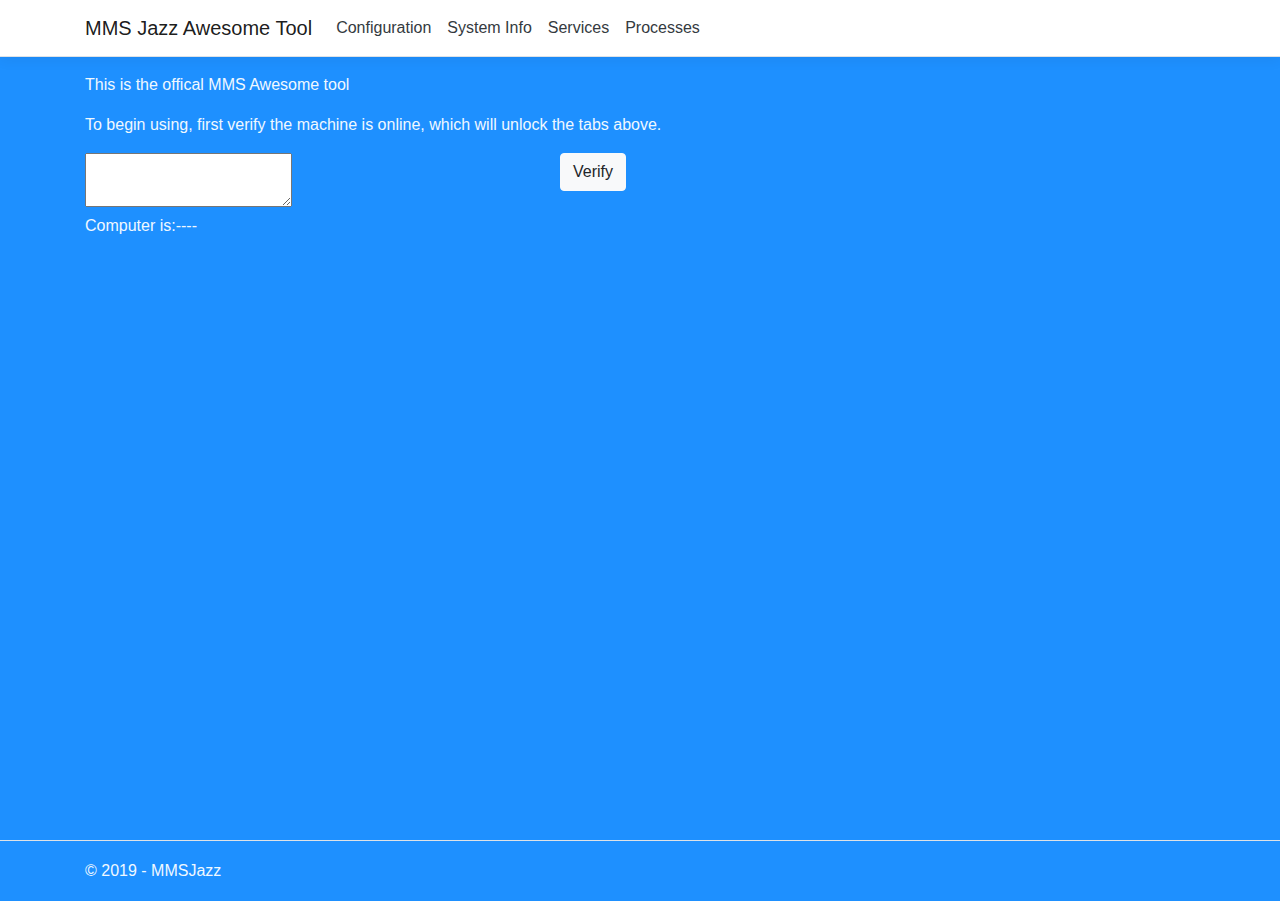
<file: MMS Jazz PowerShell GUIs/WebServer/Index.html>
<!DOCTYPE html>
<!-- saved from url=(0104)file:///C:/Users/Stephen/Dropbox/Speaking/MMS/MMS%20JAZZ/GUIs/WebServer/Home%20Page%20-%20AdminTool.html -->
<html class="k-webkit k-webkit79"><head><meta http-equiv="Content-Type" content="text/html; charset=UTF-8">
    
    <meta name="viewport" content="width=device-width, initial-scale=1.0">
    <title>Home Page - AdminTool</title>
    
        <script src="./Index_files/jquery.js.download"></script>
        <script src="./Index_files/kendo.all.min.js.download"></script>
        <script src="./Index_files/kendo.aspnetmvc.min.js.download"></script>
        <script src="./Index_files/bootstrap.bundle.js.download"></script>
		<script src="./Index_files/jquery.dataTables.min.js"></script>
    
        <link rel="stylesheet" href="./Index_files/bootstrap.css">
		<link rel="stylesheet" href="./Index_files/jquery.dataTables.min.css">
        <link rel="stylesheet" href="./Index_files/site.css">
<style type="text/css" id="ctre_styles">
			#ctre_wnd {
				position: fixed; bottom: 0; right: 10px; width: 360px; padding: 10px 20px;
				box-sizing: content-box;
				text-align: left; font-family: Helvetica, Arial, sans-serif;
				background: #fff; box-shadow: 0px 0px 40px rgba(0,0,0,0.15);
				z-index: 2147483647;
				font-size: 12px; color: #666;
			}
			#ctre_wnd * {
				line-height: 1.3; font-size: inherit; color: inherit;
				font-weight: normal; font-style: normal; font-family: inherit;
				cursor: default;
			}
			#ctre_wnd a, #ctre_wnd input[type=checkbox] { cursor: pointer; }

			#ctre_wnd .ct_minimize, #ctre_wnd .ct_close {
				display: block; cursor: pointer;
				position: absolute; top: 0; right: 0; width: 32px; line-height: 32px;
				font-size: 14px; text-align: center;
				transition: color 0.3s, background 0.3s;
			}
			#ctre_wnd .ct_minimize { right: 32px; background: #fff; color: #0fb4d4; }
			#ctre_wnd .ct_minimize:hover { background: #0fb4d4; color: #fff; }
			#ctre_wnd .ct_minimize i {
				display: inline-block; cursor: pointer;
				transform: rotate(45deg); transition: transform 0.5s;
			}
			#ctre_wnd .ct_close { color: #f00; background: #fff0f0; }
			#ctre_wnd .ct_close:hover { color: #fff; background: #f00; }
			#ctre_wnd .key {
				display: inline-block;
				font-family: monospace;
				background: #f7f7f7; color: #999;
				padding: 0 2px; margin: 0 2px;
				border: solid 1px #d5d5d5; border-radius: 3px;
			}
			#ctre_wnd .ct_logo { font-size: 15px; font-weight: bold; }
			#ctre_wnd .ct_logo.small { display: none; }
			#ctre_wnd .ct_logo svg {
				fill: #666; vertical-align: -15%;
				transform: rotate(-240deg); transition: transform 1s;
			}
			#ctre_wnd .ct_logo.anim svg { transform: rotate(0deg); }

			#ctre_wnd .version { color: #bbb; }
			#ctre_wnd .keys { font-size: 11px; overflow: hidden; margin-top: 4px; color: #bbb; }
			#ctre_wnd .activationKeys { float: left; }
			#ctre_wnd .transposeKeys { float: right; }
			#ctre_current_elm {
				font-family: monospace; background: #f7f7f7; color: #d5d5d5; padding: 2px; margin: 10px 0;
				max-height: 84px; overflow: hidden;
			}
			#ctre_current_elm .pathNode { color: #999; border-bottom: solid 2px rgba(0,0,0,0); }
			#ctre_current_elm .pathNode.active { border-bottom: solid 2px #555; }

			#ctre_elm_list { display: none; margin-top: 20px; max-height: 90px; overflow: auto; padding-bottom: 4px; }
			#ctre_elm_list.hasContent { display: block; }
			#ctre_elm_list table { border: 0; width: 100%; border-spacing: 0; }
			#ctre_elm_list tr { border: 0; }
			#ctre_elm_list tr.ct_heading td { color: #bbb; }
			#ctre_elm_list td { padding: 0; border: 0; background: #fff; }
			#ctre_elm_list td:nth-child(2) { text-align: center; }
			#ctre_elm_list td input { display: inline; -webkit-appearance: checkbox; }
			#ctre_elm_list td input:before, #ctre_elm_list td input:after { content: none; }
			#ctre_elm_list td { padding: 0; border: 0; background: #fff; }
			#ctre_elm_list tr:not(.ct_heading) td:nth-child(1) { font-family: monospace; }
			#ctre_elm_list .ct_edit_selector { font-family: sans-serif; float: right; opacity: 0; color: #0fb4d4; text-decoration: none; }
			#ctre_elm_list .ct_edit_selector:hover { color: #000; }
			#ctre_elm_list tr:hover .ct_edit_selector { opacity: 1; }
			#ctre_elm_list a.ct_delete { color: #f00; padding: 4px; text-decoration: none; font-size: 14px; }
			#ctre_elm_list a.ct_delete:hover { color: #fff; background: #f00; }

			#ctre_wnd .ct_more { margin-top: 20px; color: #bbb; font-size: 10px; text-align: center; }
			#ctre_wnd .ct_more a { color: #0fb4d4; font-size: inherit; text-decoration: none; transition: color 0.5s; }
			#ctre_wnd .ct_more a:hover { color: #000; }

			#ctre_wnd.minimized { width: 80px; height: 12px; }
			#ctre_wnd.minimized > * { display: none; }
			#ctre_wnd.minimized .ct_minimize,
			#ctre_wnd.minimized .ct_close { display: block; }
			#ctre_wnd.minimized .ct_minimize i { display: inline-block; transform: rotate(-135deg); }
			#ctre_wnd.minimized .ct_logo.small { display: block; margin: -4px 0 0 -10px; }
			</style></head>
<body>
    <header>
        <nav class="navbar navbar-expand-sm navbar-toggleable-sm navbar-light bg-white border-bottom box-shadow mb-3">
            <div class="container">
                <a class="navbar-brand" href="./Index.Html">MMS Jazz Awesome Tool</a>
                <button class="navbar-toggler" type="button" data-toggle="collapse" data-target=".navbar-collapse" aria-controls="navbarSupportedContent" aria-expanded="false" aria-label="Toggle navigation">
                    <span class="navbar-toggler-icon"></span>
                </button>
                <div class="navbar-collapse collapse d-sm-inline-flex flex-sm-row-reverse">
                    <ul class="navbar-nav flex-grow-1">
                        <li class="nav-item">
                            <a class="nav-link text-dark" href="./Config">Configuration</a>
                        </li>
                        <li class="nav-item">
                            <a class="nav-link text-dark" href="./SystemInfo">System Info</a>
                        </li>
                        <li class="nav-item">
                            <a class="nav-link text-dark" href="./Services">Services</a>
                        </li>
                        <li class="nav-item">
                            <a class="nav-link text-dark" href="./Processes">Processes</a>
                        </li>
                    </ul>
                </div>
            </div>
        </nav>
    </header>
    <div class="container">
        


        <main role="main" class="pb-3">
            
<p>This is the offical MMS Awesome tool</p>
<p>To begin using, first verify the machine is online, which will unlock the tabs above.</p>

<div class="row">
    <div class="col-md-5">
        <textarea id="ComputerName"></textarea>
    </div>
    <div class="col-md-5">
        <button type="button" class="btn btn-light" onclick="sendData()">Verify</button>
	</div>
	
</div>
<div class="row">
    <div class="col-md-5">
      <p>Computer is:<span id="status">----</span></p>
    </div>    

</div>



<script>
    function sendData(){
        //get the input value
        $someInput = $('#ComputerName').val();
        $.ajax({
            //the url to send the data to
            url: "Online",
            //the data to send to
            data: {computerName : $someInput},
            //type. for eg: GET, POST
            type: "POST",
            //datatype expected to get in reply form server
            dataType: "json",
            //on success
            success: function(data){
				if (data){
					$('#status').html("ONLINE!");
				}
				else{
					$('#status').html("OFFLINE!");
				}
                

            },
            //on error
            error: function(){
                //bad request
				
            }
        });
    }

</script>
        </main>
    </div>

    <footer class="border-top footer">
        <div class="container">
            © 2019 - MMSJazz
        </div>
    </footer>
    
    
    <script src="./Index_files/site.js.download"></script>
    
    


</body></html>
</file>
<file: MMS Jazz PowerShell GUIs/WebServer/Index_files/site.css>
﻿/* Please see documentation at https://docs.microsoft.com/aspnet/core/client-side/bundling-and-minification
for details on configuring this project to bundle and minify static web assets. */

a.navbar-brand {
  white-space: normal;
  text-align: center;
  word-break: break-all;
}

/* Sticky footer styles
-------------------------------------------------- */
html {
  font-size: 14px;
}
@media (min-width: 768px) {
  html {
    font-size: 16px;
  }
}

.border-top {
  border-top: 1px solid #e5e5e5;
}
.border-bottom {
  border-bottom: 1px solid #e5e5e5;
}

.box-shadow {
  box-shadow: 0 .25rem .75rem rgba(0, 0, 0, .05);
}

button.accept-policy {
  font-size: 1rem;
  line-height: inherit;
}

/* Sticky footer styles
-------------------------------------------------- */
html {
  position: relative;
  min-height: 100%;
}

body {
  /* Margin bottom by footer height */
  margin-bottom: 60px;
  background-color: dodgerblue;
  color:aliceblue;
}
.footer {
    position: absolute;
    bottom: 0;
    width: 100%;
    white-space: nowrap;
    /* Set the fixed height of the footer here */
    height: 60px;
    line-height: 60px; /* Vertically center the text there */
    color: aliceblue;
}
tbody{
  color:darkslategray;
}
</file>
